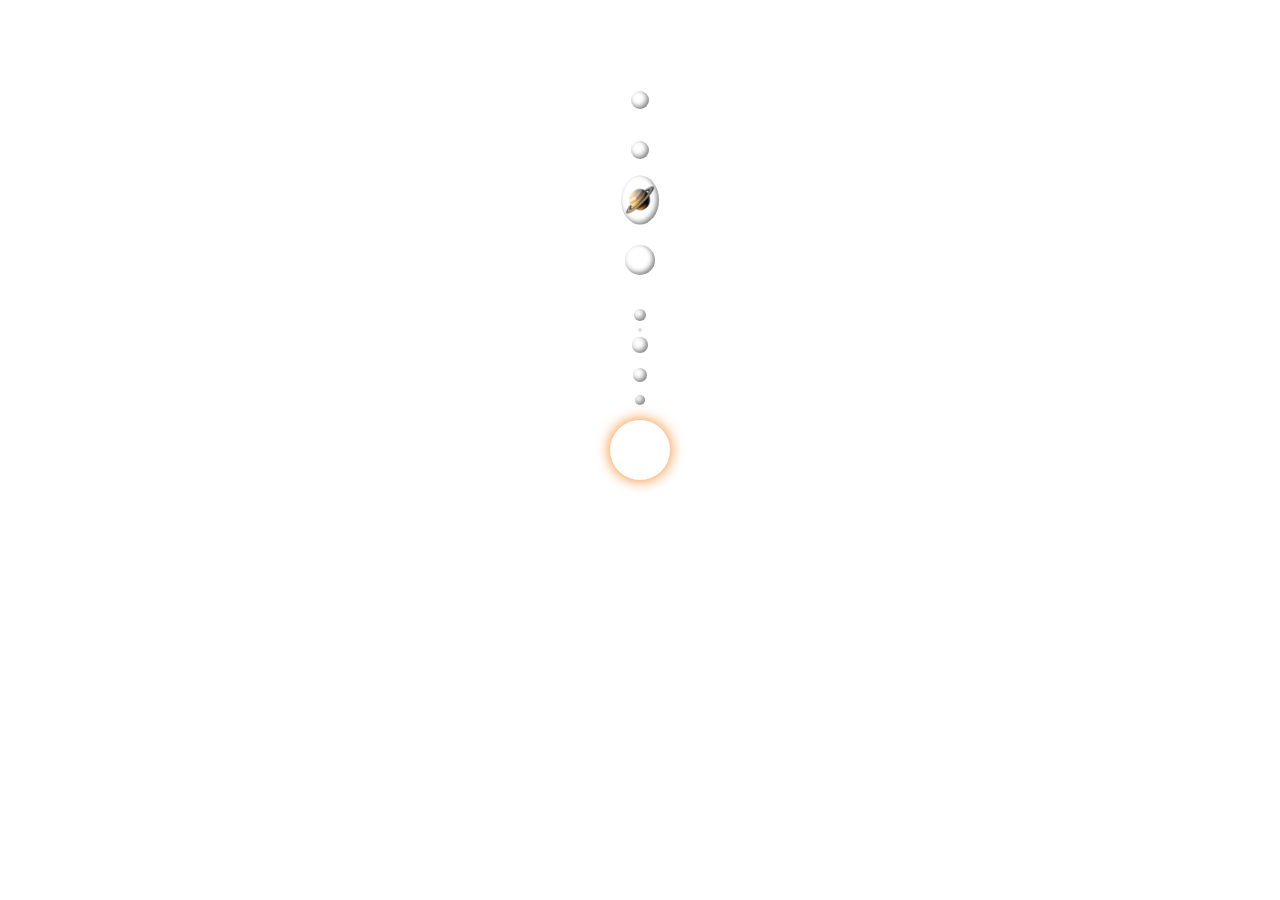
<file: Infinite CSS Solar System/index.html>
<!doctype html>
<html lang="en">
  <head>
    <meta charset="UTF-8" />
    <meta name="viewport" content="width=device-width, initial-scale=1.0" />
    <title>Infinite CSS Solar System</title>
    <style>
      /* --- General Setup --- */
      body {
        margin: 0;
        height: 100vh;
        display: flex;
        align-items: center;
        justify-content: center;
        background-image: url("https://media.gettyimages.com/id/1514138928/video/flying-through-stars-and-nebula-stock-video.jpg?s=640x640&k=20&c=ZwAPj1tvj08nwtSjoEdxQq1sLAsTtfuzFTl3WzesUnM=");
        background-size: cover;
        backdrop-filter: blur(1px);
        overflow: hidden; /* Hide scrollbars */
        font-family: sans-serif;
      }

      /* --- Solar System Container --- */
      .solar-system {
        position: relative;
        width: 100%;
        height: 100%;
        display: flex;
        justify-content: center;
        align-items: center;
      }

      /* --- The Sun --- */
      .sun {
        position: absolute;
        width: 60px;
        height: 60px;
        background-image: url("https://images.nationalgeographic.org/image/upload/t_edhub_resource_key_image/v1638882786/EducationHub/photos/sun-blasts-a-m66-flare.jpg");
        background-size: 89px;
        background-repeat: no-repeat;
        background-position: center;
        border-radius: 50%;
        box-shadow: 0 0 14px #f57f17;
        z-index: 10;
      }

      /* --- Common Orbit Styles --- */
      .orbit {
        position: absolute;
        border: 1px solid rgba(255, 255, 255, 0.15);
        border-radius: 50%;
        /* Centering the orbit */
        top: 50%;
        left: 50%;
        transform: translate(-50%, -50%);
        animation: spin infinite linear;
      }

      /* --- Common Planet Styles --- */
      .planet {
        position: absolute;
        border-radius: 50%;
        /* Place planet on the orbit line (top-center) */
        top: -50%;
        left: 50%;
        transform: translate(-50%, -50%); /* Center on the line */
        box-shadow: inset -2px -2px 5px rgba(0, 0, 0, 0.5); /* Shadow for 3D effect */
      }

      /* --- Specific Planetary Orbits & Sizes --- */

      /* Mercury */
      .orbit-mercury {
        width: 100px;
        height: 100px;
        animation-duration: 4s;
      }
      .mercury {
        width: 10px;
        height: 10px;
        background-image: url("https://media-cldnry.s-nbcnews.com/image/upload/msnbc/Components/Photo_StoryLevel/080114/080114-mercury-hmed-10a.jpg");
        background-size: 35px;
        background-repeat: no-repeat;
        background-position: center;
        top: 0px; /* Adjusting position to sit on line */
      }

      /* Venus */
      .orbit-venus {
        width: 150px;
        height: 150px;
        animation-duration: 7s;
      }
      .venus {
        width: 14px;
        height: 14px;
        background-image: url("https://svs.gsfc.nasa.gov/vis/a010000/a013600/a013640/venus_thumb.jpg");
        background-size: 35px;
        background-repeat: no-repeat;
        background-position: center;
        top: 0px;
      }

      /* Earth */
      .orbit-earth {
        width: 210px;
        height: 210px;
        animation-duration: 12s;
      }
      .earth {
        width: 16px;
        height: 16px;
        background-image: url("https://cdn.mos.cms.futurecdn.net/FaWKMJQnr2PFcYCmEyfiTm-1200-80.jpg");
        background-size: 29px;
        background-repeat: no-repeat;
        background-position: center;
        top: 0px;
      }
      /* Moon (Child of Earth) */
      .moon-orbit {
        position: absolute;
        width: 30px;
        height: 30px;
        top: 50%;
        left: 50%;
        transform: translate(-50%, -50%);
        border: 1px solid rgba(255, 255, 255, 0.2);
        border-radius: 50%;
        animation: spin 2s infinite linear;
      }
      .moon {
        width: 4px;
        height: 4px;
        background: #ddd;
        background-size: cover;
        background-repeat: no-repeat;
        background-position: center;
        position: absolute;
        top: -2px;
        left: 50%;
        transform: translate(-50%, 0);
        border-radius: 50%;
      }

      /* Mars */
      .orbit-mars {
        width: 270px;
        height: 270px;
        animation-duration: 20s;
      }
      .mars {
        width: 12px;
        height: 12px;
        background-image: url("https://c8.alamy.com/zooms/9/00941c947fe940e7a252b71f398bf582/2c56yea.jpg");
        background-size: 13px;
        background-repeat: no-repeat;
        background-position: center;
        top: 0px;
      }

      /* Jupiter */
      .orbit-jupiter {
        width: 380px;
        height: 380px;
        animation-duration: 35s;
      }
      .jupiter {
        width: 30px;
        height: 30px;
        background-size: 51px;
        background-repeat: no-repeat;
        background-position: center;
        top: 0px;
        background-image: url("https://cdn.esahubble.org/archives/images/screen/heic1914a.jpg");
      }

      /* Saturn */
      .orbit-saturn {
        width: 500px;
        height: 500px;
        animation-duration: 50s;
      }
      .saturn {
        width: 38px;
        height: 49px;
        background-image: url("saturn.PNG");
        background-size: 28px;
        background-repeat: no-repeat;
        background-position: center;
        top: 0px;
      }

      /* Uranus */
      .orbit-uranus {
        width: 600px;
        height: 600px;
        animation-duration: 70s;
      }
      .uranus {
        width: 18px;
        height: 18px;
        background: url("https://www.andrews.edu/~dominickt/PicturesOfPlanets/uranus1.jpg");
        background-size: 30px;
        background-repeat: no-repeat;
        background-position: center;
        top: 0px;
      }

      /* Neptune */
      .orbit-neptune {
        width: 700px;
        height: 700px;
        animation-duration: 90s;
      }
      .neptune {
        width: 18px;
        height: 18px;
        background: url("https://cdn.mos.cms.futurecdn.net/PezBzd9Fehsq9XWgWMauVV.jpg");
        background-size: 41px;
        background-repeat: no-repeat;
        background-position: center;
        top: 0px;
      }

      /* --- Animation Keyframes --- */
      @keyframes spin {
        from {
          transform: translate(-50%, -50%) rotate(0deg);
        }
        to {
          transform: translate(-50%, -50%) rotate(360deg);
        }
      }

      /* Mobile Responsiveness */
      /* 📱 Mobile Responsiveness */
      @media (max-width: 768px) {
        body {
          overflow: hidden;
        }

        .solar-system {
          transform: scale(0.55);
        }

        .sun {
          width: 40px;
          height: 40px;
        }

        .orbit-mercury {
          width: 70px;
          height: 70px;
        }
        .orbit-venus {
          width: 110px;
          height: 110px;
        }
        .orbit-earth {
          width: 150px;
          height: 150px;
        }
        .orbit-mars {
          width: 190px;
          height: 190px;
        }
        .orbit-jupiter {
          width: 260px;
          height: 260px;
        }
        .orbit-saturn {
          width: 340px;
          height: 340px;
        }
        .orbit-uranus {
          width: 420px;
          height: 420px;
        }
        .orbit-neptune {
          width: 500px;
          height: 500px;
        }

        .mercury {
          width: 7px;
          height: 7px;
        }
        .venus {
          width: 10px;
          height: 10px;
        }
        .earth {
          width: 12px;
          height: 12px;
        }
        .mars {
          width: 10px;
          height: 10px;
        }
        .jupiter {
          width: 22px;
          height: 22px;
        }
        .saturn {
          width: 46px;
          height: 34px;
        }
        .uranus {
          width: 14px;
          height: 14px;
        }
        .neptune {
          width: 14px;
          height: 14px;
        }

        .moon-orbit {
          width: 20px;
          height: 20px;
        }

        .moon {
          width: 3px;
          height: 3px;
        }
      }
    </style>
  </head>
  <body>
    <div class="solar-system">
      <div class="sun"></div>

      <div class="orbit orbit-mercury">
        <div class="planet mercury"></div>
      </div>

      <div class="orbit orbit-venus">
        <div class="planet venus"></div>
      </div>

      <div class="orbit orbit-earth">
        <div class="planet earth">
          <div class="moon-orbit">
            <div class="moon"></div>
          </div>
        </div>
      </div>

      <div class="orbit orbit-mars">
        <div class="planet mars"></div>
      </div>

      <div class="orbit orbit-jupiter">
        <div class="planet jupiter"></div>
      </div>

      <div class="orbit orbit-saturn">
        <div class="planet saturn"></div>
      </div>

      <div class="orbit orbit-uranus">
        <div class="planet uranus"></div>
      </div>

      <div class="orbit orbit-neptune">
        <div class="planet neptune"></div>
      </div>
    </div>
  </body>
</html>
</file>
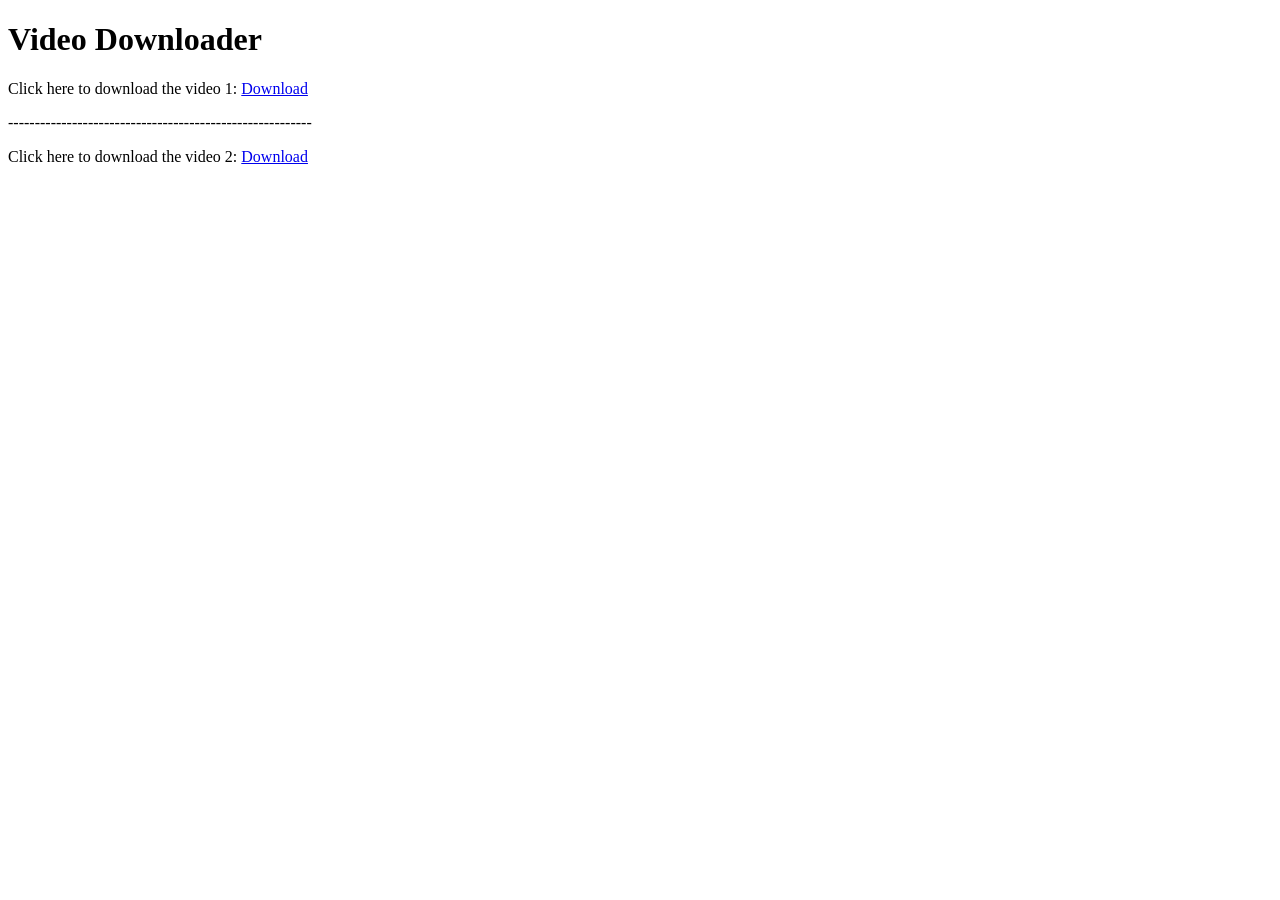
<file: File_Rec_using_Flask/templates/index.html>
<!DOCTYPE html>
<html lang="en">
<head>
    <meta charset="UTF-8">
    <meta name="viewport" content="width=device-width, initial-scale=1.0">
    <title>Video Downloader App</title>
</head>
<body>
    <h1>Video Downloader</h1>
    <p1>Click here to download the video 1: <a href="/static/1.MP4">Download</a></p1>
    <p>---------------------------------------------------------</p>
    <p2>Click here to download the video 2: <a href="/static/2.MP4">Download</a></p2>

</body>
</html>
</file>
